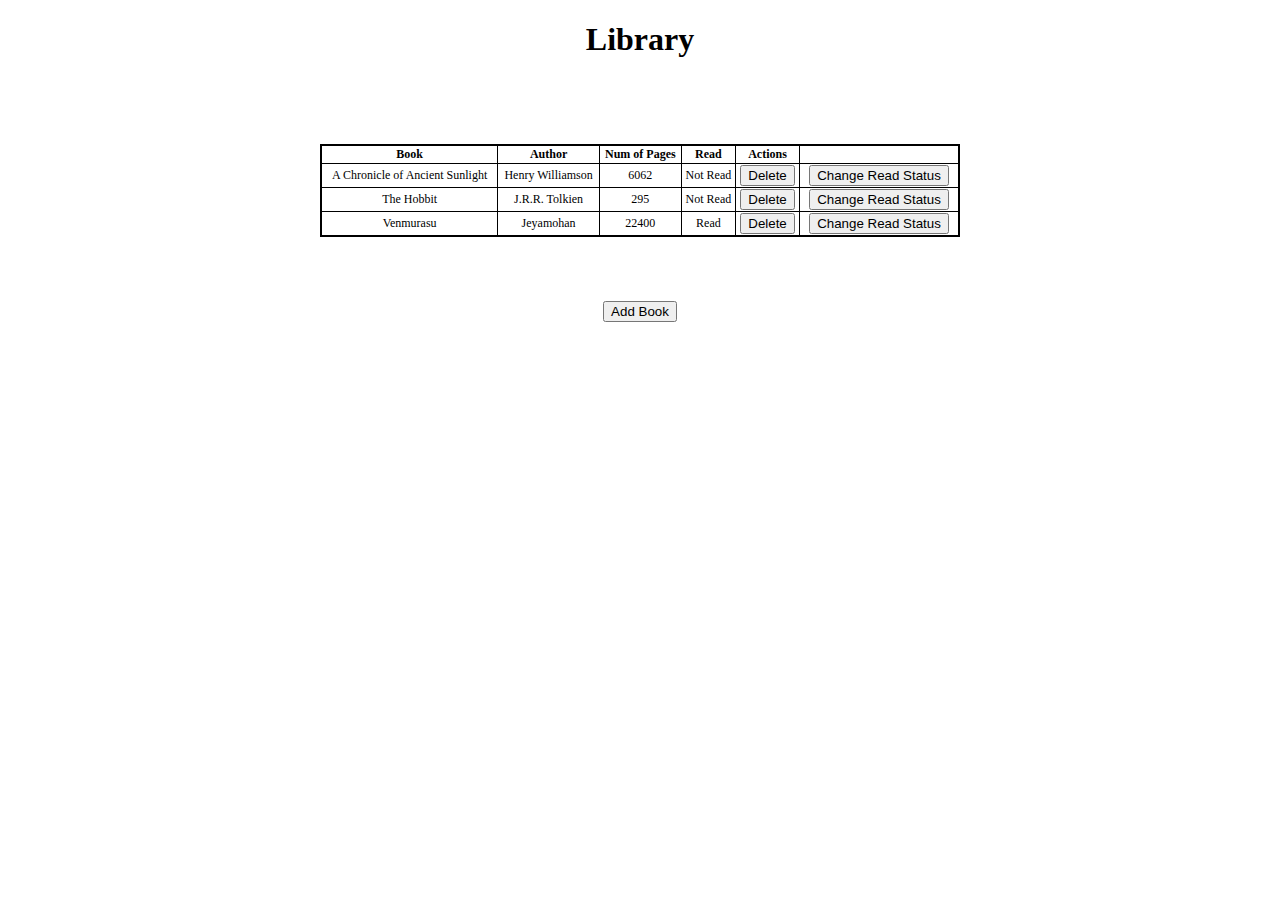
<file: index.html>
<!DOCTYPE html>
<html lang="en">
<head>
    <meta charset="UTF-8">
    <meta http-equiv="X-UA-Compatible" content="IE=edge">
    <meta name="viewport" content="width=device-width, initial-scale=1.0">
    <title>Library</title>
    <link rel="stylesheet" href="style.css">
</head>
<body>
    <div class="library">
        <div class="container">
            <h1>Library</h1>
        </div>
        <div class="table container">
            <table>
                <thead>
                    <tr>
                        <th>Book</th>
                        <th>Author</th>
                        <th>Num of Pages</th>
                        <th>Read</th>
                        <th>Actions</th>
                    </tr>
                </thead>
                <tbody></tbody>
            </table>
        </div>
        <div class="container">
            <button class="addBookButton">Add Book</button>
        </div>
        <div class="hidden form-container">
            <form action="" method="">
                <label for="title">Title</label><br>
                <input required type="text" id="title" name="title"><br>
                <label for="author">Author</label><br>
                <input type="text" id="author" name="author"><br>
                <label for="pages">Pages</label><br>
                <input type="text" id="pages" name="pages"><br>
                <label for="isRead">Read?</label><br>
                <input type="checkbox" id="isRead" name="isRead"><br>
                <br>
                <button class="submit" type="button">Submit</button>
            </form>
        </div>
    </div>
</body>
<script src="rewrite.js"></script>
</html>
</file>
<file: style.css>
html, body {
    margin: 0;
    padding: 0;
    box-sizing: border-box;
}

.container {
    display: flex;
    justify-content: center;
}

.table {
    padding: 5% 0;
}

table {
    border: 2px black solid;
    border-collapse: collapse;
    width: 50%;
    font-size: 12px;
}

th {
    border: 1px black solid;
}

td {
    border: 1px black solid;
    text-align: center;
}

button {
    text-align: center;
}

.hidden {
    display: none !important;
}

form {
    border: 2px purple dotted;
    padding: 5%;
    border-radius: 5%;
}

.form-container {
    display: flex;
    justify-content: center;
}

.delete {
    display: block;
    width: 50%;
    margin: 0 auto;
}
</file>
